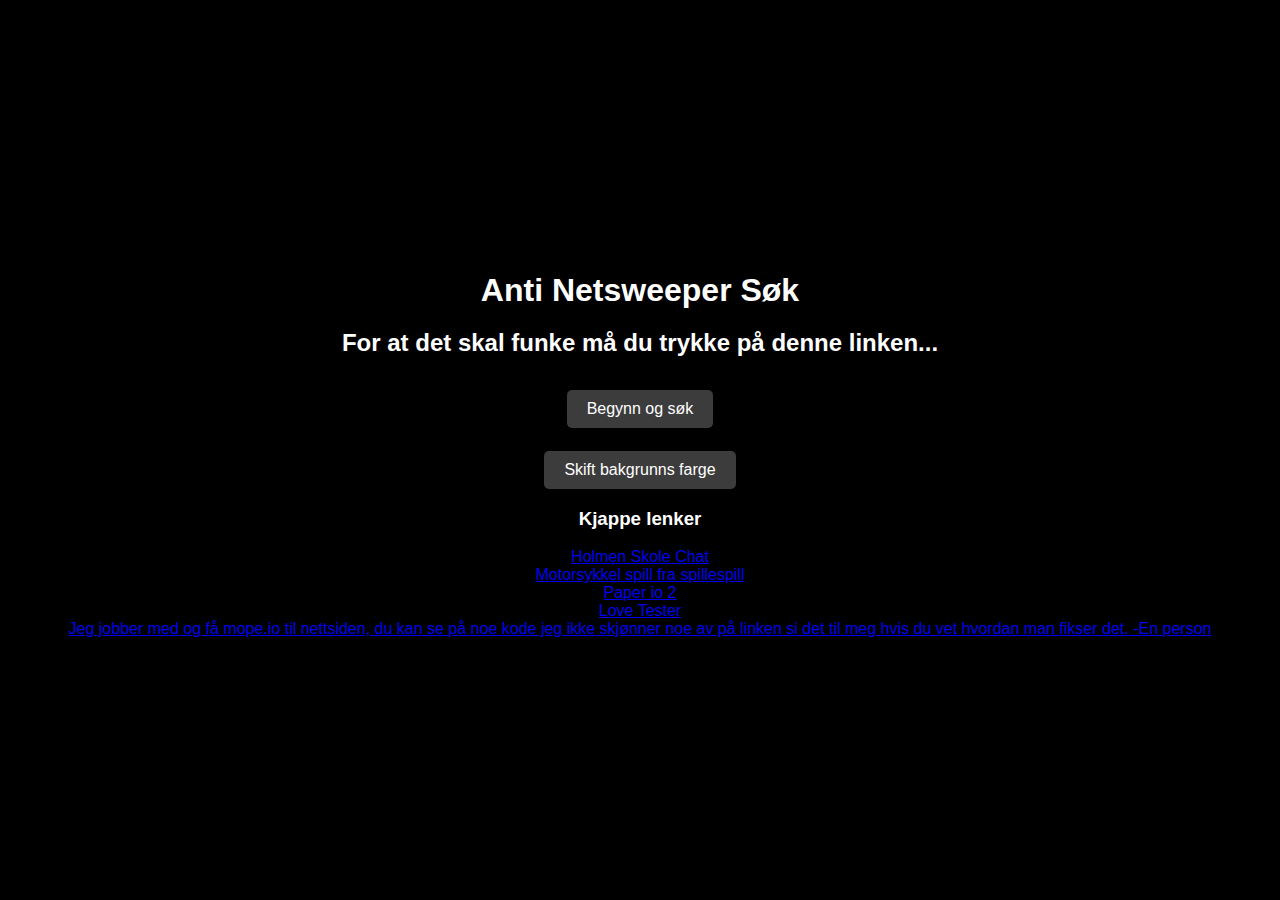
<file: index.html>
<!DOCTYPE html>
<html lang="en">
<head>
    <link rel="stylesheet" href="style.css">
    <script src="script.js" defer></script>
    <meta charset="UTF-8">
    <meta name="viewport" content="width=device-width, initial-scale=1.0">
    <title>Anti Netsweeper</title>
</head>
<body class="dark-mode"> 
    <h1>Anti Netsweeper Søk</h1>
    <h2>For at det skal funke må du trykke på denne linken...</h2>
    <button id="redirectButton" onclick="redirectToTor()">Begynn og søk</button>
    <button onclick="toggleMode()">Skift bakgrunns farge</button>
    <h3>Kjappe lenker</h3>
    <a href="https://frensy12.github.io/chat">Holmen Skole Chat</a>
    <a href="motogame.html">Motorsykkel spill fra spillespill</a>
    <a href="paperio.html">Paper io 2</a>
    <a href="lovetester.html">Love Tester</a>
    <a href="mope.html">Jeg jobber med og få mope.io til nettsiden, du kan se på noe kode jeg ikke skjønner noe av på linken si det til meg hvis du vet hvordan man fikser det. -En person</a>
</body>
</html>
</file>
<file: style.css>
body {
    background-color: black;
    color: #fff;
    font-family: 'Arial', sans-serif;
    margin: 0;
    padding: 0;
    display: flex;
    flex-direction: column;
    align-items: center;
    justify-content: center;
    height: 100vh;
}

.container {
    text-align: center;
    margin-bottom: 20px;
}

h1, h2 {
    margin: 10px 0;
}

button {
    background-color: #3c3c3c;
    color: #fff;
    padding: 10px 20px;
    font-size: 16px;
    border: none;
    border-radius: 5px;
    cursor: pointer;
    transition: background-color 0.3s ease;
}

button:hover {
    background-color: #555;
}

.search-container {
    background-color: #1a1a1a;
    padding: 20px;
    border-radius: 8px;
    box-shadow: 0 0 10px rgba(0, 0, 0, 0.5);
    width: 400px;
    display: inline-block;
}

.search-input {
    width: 100%;
    padding: 10px;
    border: none;
    border-radius: 4px;
    margin-bottom: 10px;
    background-color: #333;
    color: #fff;
    outline: none;
}

.search-button {
    width: 100%;
    padding: 10px;
    border: none;
    border-radius: 4px;
    background-color: #666;
    color: #fff;
    cursor: pointer;
    outline: none;
    transition: background-color 0.3s ease;
}

.search-button:hover {
    background-color: #888;
}


body {
    transition: background-color 0.5s ease-in-out;
}

body {
    transition: background-color 0.5s ease, color 0.5s ease;
  }
  
  .dark-mode {
    background-color: black;
    color: white;
  }
  
  .light-mode {
    background-color: white;
    color: black;
  }
  
  button {
    margin-top: 23px; 
  }
</file>
